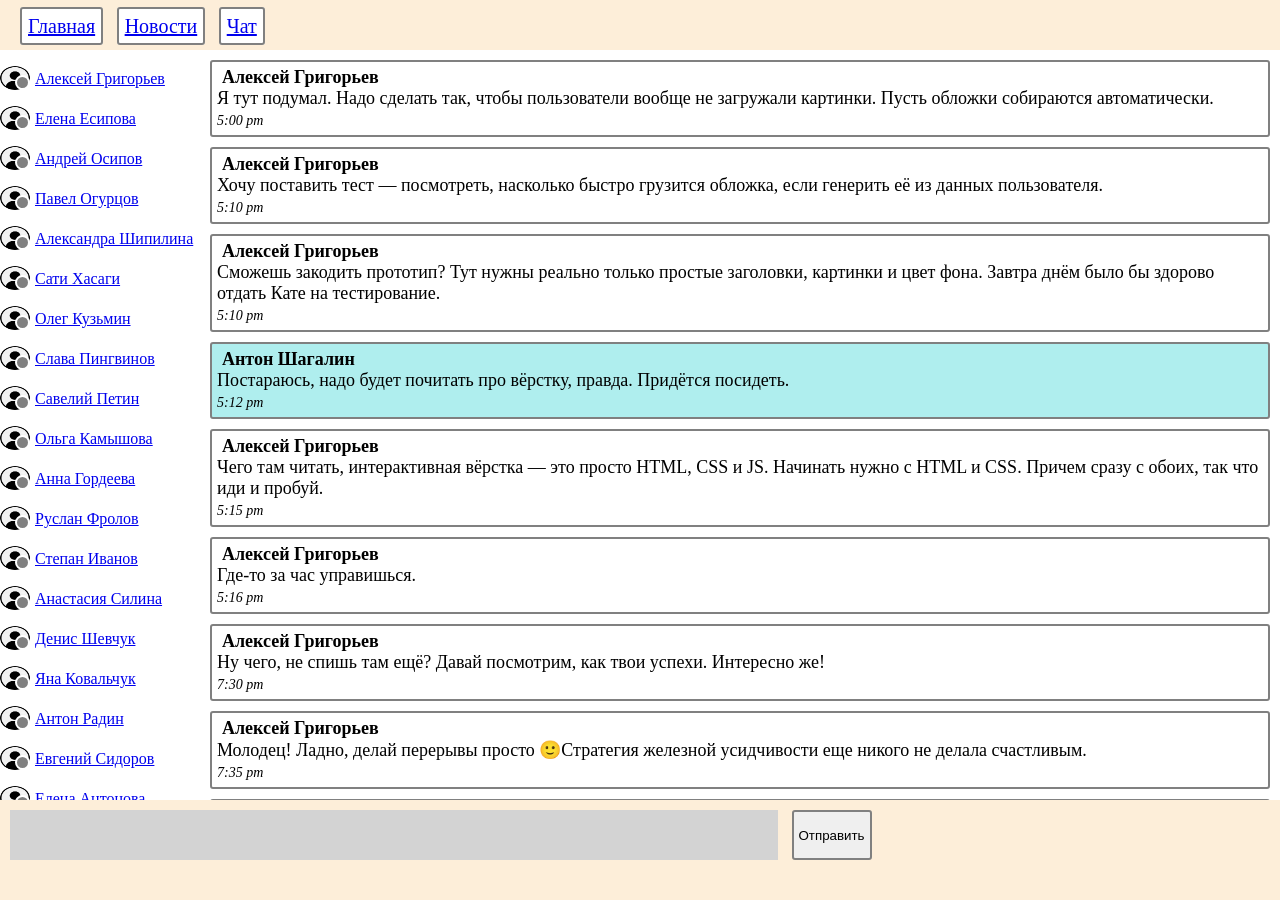
<file: task 1 (chat-page)/HTML.html>
<!DOCTYPE html>
<html>
<head>
    <meta charset="UTF-8" />
    <link rel="stylesheet" href="style.css">
    <title>Чат</title>
    <script src="https://code.jquery.com/jquery-1.9.1.min.js"></script> <!--Подключение библитеки JQuery-->
    <!--Стрелочная функция с использованием "JQuery": "мигаем" кнопками-->
    <script>
        $(function () {  <!--$(document).ready(function () - при добавлении запустит скрипт тогда, когда модель страницы (DOM) будет готова для выполнения кода-->
            $(".colored").css("background-color", "red"); <!--Через метод css обращаемся к элементу страницы по его классу и меняем цвет-->
            setTimeout(() => {  <!--Устанавливаем таймаут-->
                $(".colored").css("background-color", "white")
            }, 900);  <!--По истечении времени фоновый цвет кнопки станет другим-->
        })
    </script>
</head>
<body>
<!--Шапка-->
<header class="header">
    <!--Навигационное меню-->
    <nav class="menu">
        <ul class="navbar">
            <li class="tab colored"><a href="#">Главная</a></li>
            <li class="tab colored"><a href="#">Новости</a></li>
            <li class="tab colored"><a href="#">Чат</a></li>
        </ul>
    </nav>
</header>

<main class="main">
<!--Список пользователей в чате-->
<div class="users-container">
    <div class="users">
            <ul class="list-users">
                <li class="icon-name-user">
                    <div class='icon-container'>
                    <img src="img/icon-user.png" alt="Пользователь"/>
                        <div class='status-circle'></div></div>
                    <a href="#" class="username"><span>Алексей Григорьев</span></a>
                </li>

                <li class="icon-name-user">
                    <div class='icon-container'>
                        <img src="img/icon-user.png" alt="Пользователь"/>
                        <div class='status-circle'></div></div>
                    <a href="#" class="username"><span>Елена Есипова</span></a>
                </li>

                <li class="icon-name-user">
                    <div class='icon-container'>
                        <img src="img/icon-user.png" alt="Пользователь"/>
                        <div class='status-circle'></div></div>
                    <a href="#" class="username"><span>Андрей Осипов</span></a>
                </li>

                <li class="icon-name-user">
                    <div class='icon-container'>
                        <img src="img/icon-user.png" alt="Пользователь"/>
                        <div class='status-circle'></div></div>
                    <a href="#" class="username"><span>Павел Огурцов</span></a>
                </li>

                <li class="icon-name-user">
                    <div class='icon-container'>
                        <img src="img/icon-user.png" alt="Пользователь"/>
                        <div class='status-circle'></div></div>
                    <a href="#" class="username"><span>Александра Шипилина</span></a>
                </li>

                <li class="icon-name-user">
                    <div class='icon-container'>
                        <img src="img/icon-user.png" alt="Пользователь"/>
                        <div class='status-circle'></div></div>
                    <a href="#" class="username"><span>Сати Хасаги</span></a>
                </li>

                <li class="icon-name-user">
                    <div class='icon-container'>
                        <img src="img/icon-user.png" alt="Пользователь"/>
                        <div class='status-circle'></div></div>
                    <a href="#" class="username"><span>Олег Кузьмин</span></a>
                </li>

                <li class="icon-name-user">
                    <div class='icon-container'>
                        <img src="img/icon-user.png" alt="Пользователь"/>
                        <div class='status-circle'></div></div>
                    <a href="#" class="username"><span>Слава Пингвинов</span></a>
                </li>

                <li class="icon-name-user">
                    <div class='icon-container'>
                        <img src="img/icon-user.png" alt="Пользователь"/>
                        <div class='status-circle'></div></div>
                    <a href="#" class="username"><span>Савелий Петин</span></a>
                </li>

                <li class="icon-name-user">
                    <div class='icon-container'>
                        <img src="img/icon-user.png" alt="Пользователь"/>
                        <div class='status-circle'></div></div>
                    <a href="#" class="username"><span>Ольга Камышова</span></a>
                </li>

                <li class="icon-name-user">
                    <div class='icon-container'>
                        <img src="img/icon-user.png" alt="Пользователь"/>
                        <div class='status-circle'></div></div>
                    <a href="#" class="username"><span>Анна Гордеева</span></a>
                </li>

                <li class="icon-name-user">
                    <div class='icon-container'>
                        <img src="img/icon-user.png" alt="Пользователь"/>
                        <div class='status-circle'></div></div>
                    <a href="#" class="username"><span>Руслан Фролов</span></a>
                </li>

                <li class="icon-name-user">
                    <div class='icon-container'>
                        <img src="img/icon-user.png" alt="Пользователь"/>
                        <div class='status-circle'></div></div>
                    <a href="#" class="username"><span>Степан Иванов</span></a>
                </li>

                <li class="icon-name-user">
                    <div class='icon-container'>
                        <img src="img/icon-user.png" alt="Пользователь"/>
                        <div class='status-circle'></div></div>
                    <a href="#" class="username"><span>Анастасия Силина</span></a>
                </li>

                <li class="icon-name-user">
                    <div class='icon-container'>
                        <img src="img/icon-user.png" alt="Пользователь"/>
                        <div class='status-circle'></div></div>
                    <a href="#" class="username"><span>Денис Шевчук</span></a>
                </li>

                <li class="icon-name-user">
                    <div class='icon-container'>
                        <img src="img/icon-user.png" alt="Пользователь"/>
                        <div class='status-circle'></div></div>
                    <a href="#" class="username"><span>Яна Ковальчук</span></a>
                </li>

                <li class="icon-name-user">
                    <div class='icon-container'>
                        <img src="img/icon-user.png" alt="Пользователь"/>
                        <div class='status-circle'></div></div>
                    <a href="#" class="username"><span>Антон Радин</span></a>
                </li>

                <li class="icon-name-user">
                    <div class='icon-container'>
                        <img src="img/icon-user.png" alt="Пользователь"/>
                        <div class='status-circle'></div></div>
                    <a href="#" class="username"><span>Евгений Сидоров</span></a>
                </li>

                <li class="icon-name-user">
                    <div class='icon-container'>
                        <img src="img/icon-user.png" alt="Пользователь"/>
                        <div class='status-circle'></div></div>
                    <a href="#" class="username"><span>Елена Антонова</span></a>
                </li>
                <li class="icon-name-user">
                    <div class='icon-container'>
                        <img src="img/icon-user.png" alt="Пользователь"/>
                        <div class='status-circle'></div></div>
                    <a href="#" class="username"><span>Глеб Тропинин</span></a>
                </li>
                <li class="icon-name-user">
                    <div class='icon-container'>
                        <img src="img/icon-user.png" alt="Пользователь"/>
                        <div class='status-circle'></div></div>
                    <a href="#" class="username"><span>Диана Раскольникова</span></a>
                </li>
                <li class="icon-name-user">
                    <div class='icon-container'>
                        <img src="img/icon-user.png" alt="Пользователь"/>
                        <div class='status-circle'></div></div>
                    <a href="#" class="username"><span>Кирилл Мефодиев</span></a>
                </li>
                <li class="icon-name-user">
                    <div class='icon-container'>
                        <img src="img/icon-user.png" alt="Пользователь"/>
                        <div class='status-circle'></div></div>
                    <a href="#" class="username"><span>Аркадий Петров</span></a>
                </li>
            </ul>
    </div>
</div>
<!--Окно чата-->
<div class="chat">

            <ul>
                <li class="companion-name">
                    <div class="name">
                        <span class="user-name">Алексей Григорьев</span>
                    </div>
                    <div class="message">
                        <p>Я тут подумал. Надо сделать так, чтобы пользователи вообще не загружали картинки. Пусть обложки собираются автоматически.</p>
                        <span class="msg-time">5:00 pm</span>
                    </div>
                </li>
                <li class="companion-name">
                    <div class="name">
                        <span class="user-name">Алексей Григорьев</span>
                    </div>
                    <div class="message">
                        <p>Хочу поставить тест — посмотреть, насколько быстро грузится обложка, если генерить её из данных пользователя.</p>
                        <span class="msg-time">5:10 pm</span>
                    </div>
                </li>
                <li class="companion-name">
                    <div class="name">
                        <span class="user-name">Алексей Григорьев</span>
                    </div>
                    <div class="message">
                        <p>Сможешь закодить прототип? Тут нужны реально только простые заголовки, картинки и цвет фона. Завтра днём было бы здорово отдать Кате на тестирование.</p>
                        <span class="msg-time">5:10 pm</span>
                    </div>
                </li>
                <li class="me">
                    <div class="name">
                        <span class="user-name">Антон Шагалин</span>
                    </div>
                    <div class="message">
                        <p>Постараюсь, надо будет почитать про вёрстку, правда. Придётся посидеть.</p>
                        <span class="msg-time">5:12 pm</span>
                    </div>
                </li>
                <li class="companion-name">
                    <div class="name">
                        <span class="user-name">Алексей Григорьев</span>
                    </div>
                    <div class="message">
                        <p>Чего там читать, интерактивная вёрстка — это просто HTML, CSS и JS. Начинать нужно с HTML и CSS. Причем сразу с обоих, так что иди и пробуй.</p>
                        <span class="msg-time">5:15 pm</span>
                    </div>
                </li>
                <li class="companion-name">
                    <div class="name">
                        <span class="user-name">Алексей Григорьев</span>
                    </div>
                    <div class="message">
                        <p>Где-то за час управишься.</p>
                        <span class="msg-time">5:16 pm</span>
                    </div>
                </li>
                <li class="companion-name">
                    <div class="name">
                        <span class="user-name">Алексей Григорьев</span>
                    </div>
                    <div class="message">
                        <p>Ну чего, не спишь там ещё? Давай посмотрим, как твои успехи. Интересно же!</p>
                        <span class="msg-time">7:30 pm</span>
                    </div>
                </li>
                <li class="companion-name">
                    <div class="name">
                        <span class="user-name">Алексей Григорьев</span>
                    </div>
                    <div class="message">
                        <p>Молодец! Ладно, делай перерывы просто 🙂Стратегия железной усидчивости еще никого не делала счастливым.</p>
                        <span class="msg-time">7:35 pm</span>
                    </div>
                </li>
                <li class="me">
                    <div class="name">
                        <span class="user-name">Антон Шагалин</span>
                    </div>
                    <div class="message">
                        <p>Да я доделаю уже сейчас и всё. По коням, у нас код, возможно, тег стайл.</p>
                        <span class="msg-time">7:36 pm</span>
                    </div>
                </li>
                <li class="companion-name">
                    <div class="name">
                        <span class="user-name">Алексей Григорьев</span>
                    </div>
                    <div class="message">
                        <p>Мда, тебе и правда там тяжело. Давай соберись с силами! ✨</p>
                        <span class="msg-time">7:41 pm</span>
                    </div>
                </li>
                <li class="companion-name">
                    <div class="name">
                        <span class="user-name">Алексей Григорьев</span>
                    </div>
                    <div class="message">
                        <p>Привет! Ты как там после вчерашнего?</p>
                        <span class="msg-time">8:37 am</span>
                    </div>
                </li>
                <li class="companion-name">
                    <div class="name">
                        <span class="user-name">Алексей Григорьев</span>
                    </div>
                    <div class="message">
                        <p>Спасибо за работу, кстати. У нас вообще рук не хватает для тестирования, и мы этим толком не занимаемся, а надо!</p>
                        <span class="msg-time">8:40 am</span>
                    </div>
                </li>
                <li class="me">
                    <div class="name">
                        <span class="user-name">Антон Шагалин</span>
                    </div>
                    <div class="message">
                        <p>Да ничего, я норм, спать только хочется.</p>
                        <span class="msg-time">8:42 am</span>
                    </div>
                </li>
            </ul>
</div>
</main>


<!--Подвал-->
<footer class="footer">
    <!--Поле ввода-->
    <input class="entry-field" type="text" value="">
    <!--Кнопка отправки комментария-->
    <input class="btn-send" type="button" value="Отправить">
</footer>


</body>
</html>
</file>
<file: task 1 (chat-page)/style.css>
/*сброс всех границ и лишних отступов*/
*{
    padding: 0;
    margin: 0;
    border: 0;
}

*, *:before, *:after{
    -moz-box-sizing: border-box;
    -webkit-box-sizing: border-box;
    box-sizing: border-box;
}
:focus, :active{outline: none;}
a:focus, a:active{outline: none;}


html, body {
    max-height: 100vh; /*максимальная высота страницы*/
    font-size: 14px;  /*размер шрифта на странице*/
    -ms-text-size-adjust: 100%;   /*алгоритм увеличения текста на мобильных и планшетах*/
    -moz-text-size-adjust: 100%;   /*алгоритм увеличения текста на мобильных и планшетах*/
    -webkit-text-size-adjust: 100%;   /*алгоритм увеличения текста на мобильных и планшетах*/
    display: flex;   /*добавление дочерним элементам свойства flex*/
    flex-direction: column;   /*расположение элементов flex вертикально друг под другом*/
}


.header {
    min-height: 50px;  /*высота*/
    width: 100%;   /*ширина*/
    float: left;   /*выравнивание по левому краю*/
    background-color: #FDEED9;    /*фоновый цвет*/
}
.menu {
    float: left;   /*выравнивание по левому краю*/
}

.tab {
    display: inline;   /*расположение дочерних элементов горизонтально друг за другом*/
    border: 2px solid #808080;    /*рамка из сплошной линии вокруг элемента шириной 2 пикселя серого цвета*/
    border-radius: 3px;    /*радиус рамки*/
    margin: 5px;    /*внешний отступ*/
    padding: 6px;   /*внутренний отступ*/
    font-size: 20px;    /*размер шрифта*/
    background-color: white;    /*фоновый цвет*/
}
.tab a:hover {
    background-color: #FDEED9;   /*фоновый цвет*/
    margin: -6px;    /*внешний отступ*/
    padding: 6px;       /*внутренний отступ*/
}


.navbar {
    margin: 5px;    /*внешний отступ*/
    padding: 10px;  /*внутренний отступ*/
    list-style-type: none;  /*нумерация списка(в данном случае ее отсутствие)*/
    width: 100%;    /*ширина*/
    text-align: left;   /*выравнивание текста по левому краю*/
}
#navbar a {
    color: #fff; /*цвет*/
    padding: 5px 10px;  /*внутренний отступ*/
    text-decoration: none;  /*выделение текста(подчеркивание сплошной линией, волнистой и т.д.), в данном случае отсутствие выделения*/
    font-weight: bold;  /*жирный шрифт*/
    display: inline-block;  /*расположение дочерних элементов горизонтально*/
    width: 100%;    /*ширина*/

}
#navbar a:hover {
    border-radius: 20px 5px;    /*радиус рамки*/
    background-color: #0066FF;    /*фоновый цвет*/
}

.main {
    display: flex;   /*добавление дочерним элементам свойства flex*/
    flex-direction: row;    /*расположение элементов flex горизонтально друг за другом*/
    overflow: hidden;   /*прокрутка элемента(включена, но скрыта)*/
}


.users {
    width: 200px;   /*ширина*/
    height: 100%;   /*высота*/
    float: left;    /*выравнивание по левому краю*/
    overflow-y: scroll; /*прокрутка элемента(вертикальная)*/
}

.icon-container {
    width: 30px;    /*ширина*/
    height: 40px;   /*высота*/
    position: relative; /*позиция, при которой элемент устанавливается относительно его исходного места*/
    padding-top: 16px;  /*внутренний отступ*/
    padding-bottom: -10px;  /*внутренний отступ*/
    margin-right: -40px;    /*внешний отступ*/
}

img {
    height: 100%;   /*высота*/
    width: 100%;    /*ширина*/
    border-radius: 50%; /*радиус рамки*/

}

.status-circle {
    width: 15px;    /*ширина*/
    height: 15px;   /*высота*/
    border-radius: 50%; /*радиус рамки*/
    background-color: grey;    /*фоновый цвет*/
    border: 2px solid white;    /*рамка из сплошной линии вокруг элемента шириной 2 пикселя белого цвета*/
    bottom: 0;  /*нижний отступ рамки, чтобы индикатор онлайна находился на изображении пользовател*/
    right: 0;   /*правый отступ рамки, чтобы индикатор онлайна находился на изображении пользовател*/
    position: absolute; /*фиксированная позиция элемента*/
}

.list-users {
    flex-direction: row;    /*расположение элементов flex горизонтально друг за другом*/
}
.username {
    font-size: 16px;    /*размер шрифта*/
    flex-grow: 1;   /*индекс элемента, используемый для того, чтобы элемент занял всё свободное оставшее место в родительском элементе*/
    margin-left: 45px; /*внешний отступ*/
    margin-top: 20px;   /*внешний отступ*/
}
.icon-name-user {
    display: flex;   /*добавление дочерним элементам свойства flex*/
    flex-direction: row;    /*расположение элементов flex горизонтально друг за другом*/
}

.chat {
    float: left;    /*выравнивание по левому краю*/
    flex-grow: 1;   /*индекс элемента, используемый для того, чтобы элемент занял всё свободное оставшее место в родительском элементе*/
    overflow-y: scroll; /*прокрутка элемента(вертикальная)*/
}

.me {
    margin: 10px;   /*внешний отступ*/
    padding: 5px;   /*внутренний отступ*/
    border: 2px solid #808080;  /*рамка из сплошной линии вокруг элемента шириной 2 пикселя серого цвета*/
    border-radius: 3px; /*радиус рамки*/
    background-color: #AFEEEE;     /*фоновый цвет*/
}

.companion-name {
    margin: 10px;   /*внешний отступ*/
    padding: 5px;   /*внутренний отступ*/
    border: 2px solid #808080;  /*рамка из сплошной линии вокруг элемента шириной 2 пикселя серого цвета*/
    border-radius: 3px; /*радиус рамки*/

}

.user-name {
    font-size: 18px;    /*размер шрифта*/
    font-weight: bold;  /*жирный шрифт*/
    margin: 5px;    /*внешний отступ*/
}

.message{
    font-size: 18px;    /*размер шрифта*/
}

.msg-time {
    font-size: 14px;    /*размер шрифта*/
    font-style: italic; /*добавление курсива*/
}

.footer {
    min-height: 100px;  /*высота*/
    background-color: #FDEED9;    /*фоновый цвет*/
}

input[type=text] {
    background-color: lightgrey;    /*фоновый цвет*/
    margin: 10px;   /*внешний отступ*/
}

.entry-field {
    height: 50px;   /*высота*/
    width: 60%; /*ширина*/
}

.btn-send {
    height: 50px;   /*высота*/
    width: 80px;    /*ширина*/
    border: 2px solid #808080;  /*рамка из сплошной линии вокруг элемента шириной 2 пикселя серого цвета*/
    border-radius: 3px; /*радиус рамки*/
}
</file>
